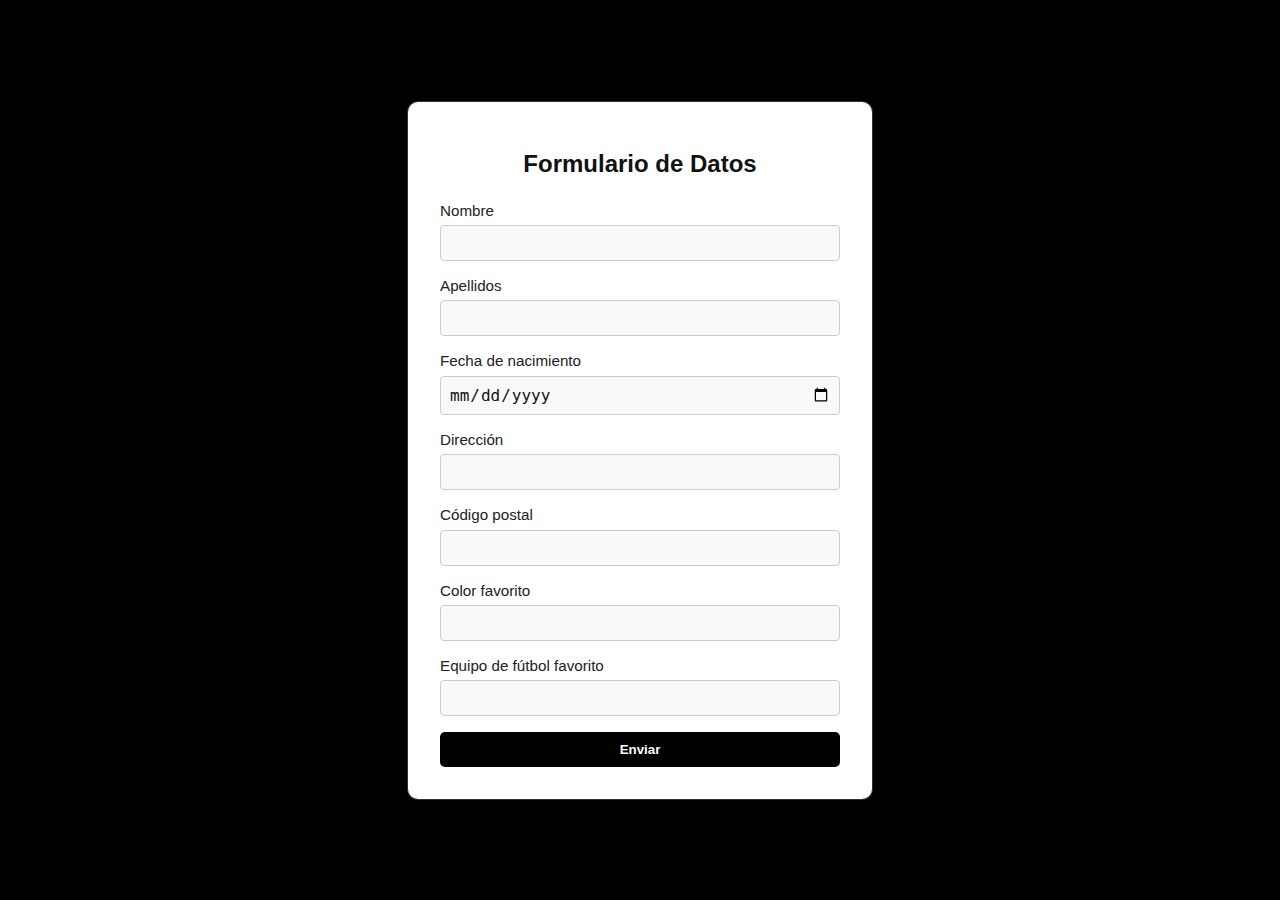
<file: index.html>
<!DOCTYPE html>
<html lang="es">
<head>
  <meta charset="UTF-8" />
  <meta name="viewport" content="width=device-width, initial-scale=1.0" />
  <title>Formulario - Versión 1</title>
  <link rel="stylesheet" href="estilos.css" />
  <style>
    .enviado {
      background-color: #28a745 !important; 
    }
  </style>
</head>
<body>
  <div class="container">
    <h1>Formulario de Datos</h1>
    <form id="formulario">
      <label for="nombre">Nombre</label>
      <input type="text" id="nombre" name="nombre" required />

      <label for="apellidos">Apellidos</label>
      <input type="text" id="apellidos" name="apellidos" required />

      <label for="fecha">Fecha de nacimiento</label>
      <input type="date" id="fecha" name="fecha" required />

      <label for="direccion">Dirección</label>
      <input type="text" id="direccion" name="direccion" required />

      <label for="cp">Código postal</label>
      <input type="text" id="cp" name="cp" required />

      <label for="color">Color favorito</label>
      <input type="text" id="color" name="color" />

      <label for="equipo">Equipo de fútbol favorito</label>
      <input type="text" id="equipo" name="equipo" />

      <button type="submit" id="boton-enviar">Enviar</button>
    </form>
  </div>

  <script>
    const formulario = document.getElementById('formulario');
    const boton = document.getElementById('boton-enviar');

    formulario.addEventListener('submit', function(event) {
      event.preventDefault(); 
      boton.classList.add('enviado');
      alert('¡Formulario enviado con éxito!');
    });
  </script>
</body>
</html>
</file>
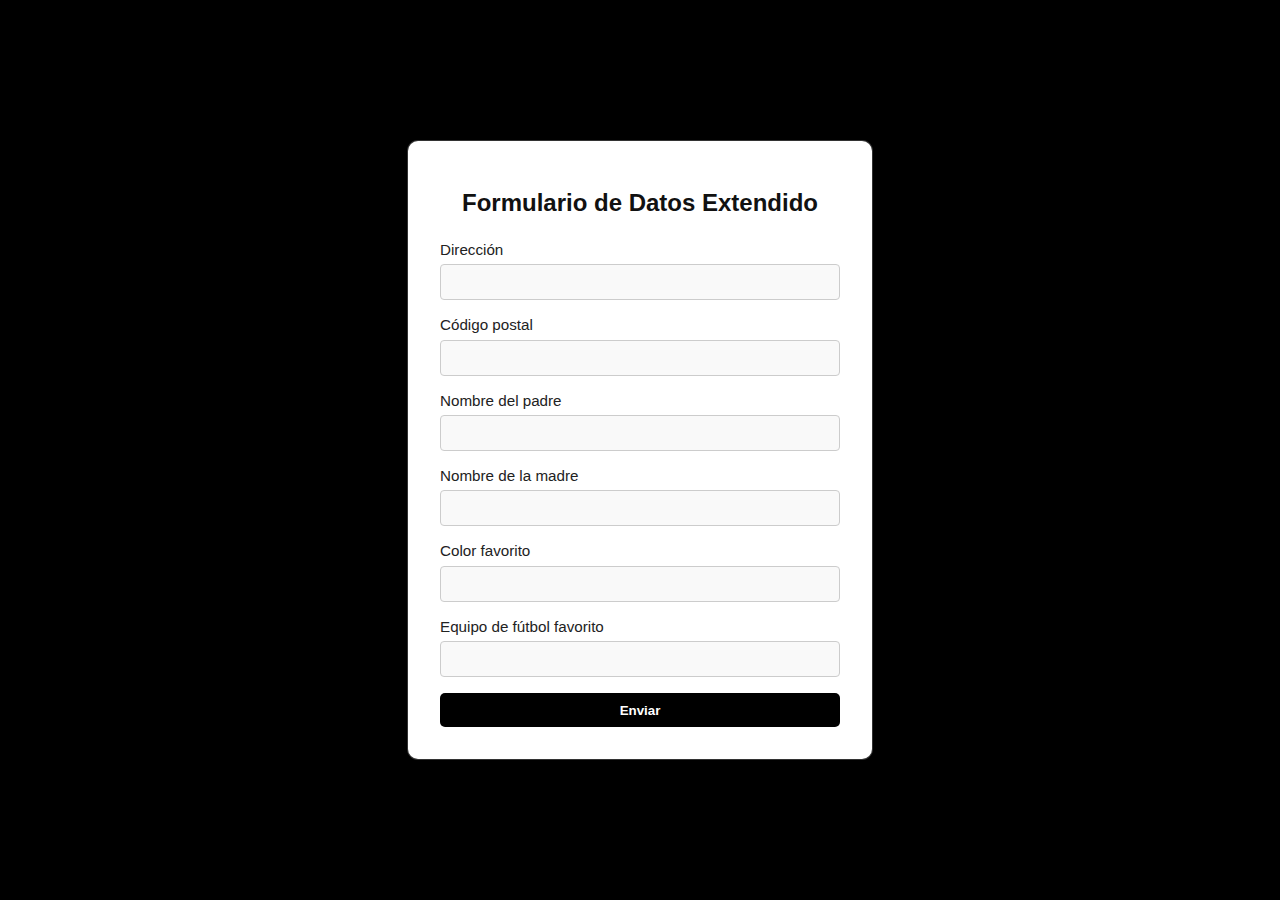
<file: index-v2.html>
<!-- index-v2.html -->
<!DOCTYPE html>
<html lang="es">
<head>
  <meta charset="UTF-8" />
  <meta name="viewport" content="width=device-width, initial-scale=1.0" />
  <title>Formulario - Versión 2</title>
  <link rel="stylesheet" href="estilos-v2.css" />
</head>
<body>
  <div class="container">
    <h1>Formulario de Datos Extendido</h1>
    <form>
      <label for="direccion">Dirección</label>
      <input type="text" id="direccion" name="direccion" required />

      <label for="cp">Código postal</label>
      <input type="text" id="cp" name="cp" required />

      <label for="padre">Nombre del padre</label>
      <input type="text" id="padre" name="padre"/>

      <label for="madre">Nombre de la madre</label>
      <input type="text" id="madre" name="madre"/>

      <label for="color">Color favorito</label>
      <input type="text" id="color" name="color" />

      <label for="equipo">Equipo de fútbol favorito</label>
      <input type="text" id="equipo" name="equipo" />

      <button type="submit">Enviar</button>
    </form>
  </div>
</body>
</html>
</file>
<file: estilos.css>
/* style.css */
body {
    background-color: #000; /* fondo exterior negro */
    font-family: sans-serif;
    display: flex;
    justify-content: center;
    align-items: center;
    height: 100vh;
    margin: 0;
  }
  
  .container {
    width: 100%;
    max-width: 400px;
    padding: 2rem;
    background-color: #fff; /* interior blanco */
    border-radius: 10px;
    box-shadow: 0 0 0 1px #333;
    color: #111;
  }
  
  h1 {
    font-size: 1.5rem;
    text-align: center;
    margin-bottom: 1.5rem;
    color: #111;
  }
  
  form {
    display: flex;
    flex-direction: column;
  }
  
  label {
    font-size: 0.95rem;
    margin-bottom: 0.4rem;
    color: #222;
  }
  
  input {
    background: #f9f9f9;
    border: 1px solid #ccc;
    color: #111;
    padding: 0.5rem;
    border-radius: 4px;
    margin-bottom: 1rem;
    font-size: 1rem;
  }
  
  input:focus {
    outline: none;
    border-color: #666;
  }
  
  button {
    background-color: #000;
    color: #fff;
    padding: 0.6rem;
    border: none;
    border-radius: 5px;
    font-weight: bold;
    cursor: pointer;
    transition: background-color 0.2s ease;
  }
  
  button:hover {
    background-color: #333;
  }
</file>
<file: estilos-v2.css>
/* estilos2.css */
body {
    background-color: #000; /* fondo exterior negro */
    font-family: sans-serif;
    display: flex;
    justify-content: center;
    align-items: center;
    height: 100vh;
    margin: 0;
  }
  
  .container {
    width: 100%;
    max-width: 400px;
    padding: 2rem;
    background-color: #fff; /* interior blanco */
    border-radius: 10px;
    box-shadow: 0 0 0 1px #333;
    color: #111;
  }
  
  h1 {
    font-size: 1.5rem;
    text-align: center;
    margin-bottom: 1.5rem;
    color: #111;
  }
  
  form {
    display: flex;
    flex-direction: column;
  }
  
  label {
    font-size: 0.95rem;
    margin-bottom: 0.4rem;
    color: #222;
  }
  
  input {
    background: #f9f9f9;
    border: 1px solid #ccc;
    color: #111;
    padding: 0.5rem;
    border-radius: 4px;
    margin-bottom: 1rem;
    font-size: 1rem;
  }
  
  input:focus {
    outline: none;
    border-color: #666;
  }
  
  button {
    background-color: #000;
    color: #fff;
    padding: 0.6rem;
    border: none;
    border-radius: 5px;
    font-weight: bold;
    cursor: pointer;
    transition: background-color 0.2s ease;
  }
  
  button:hover {
    background-color: #333;
  }
</file>
